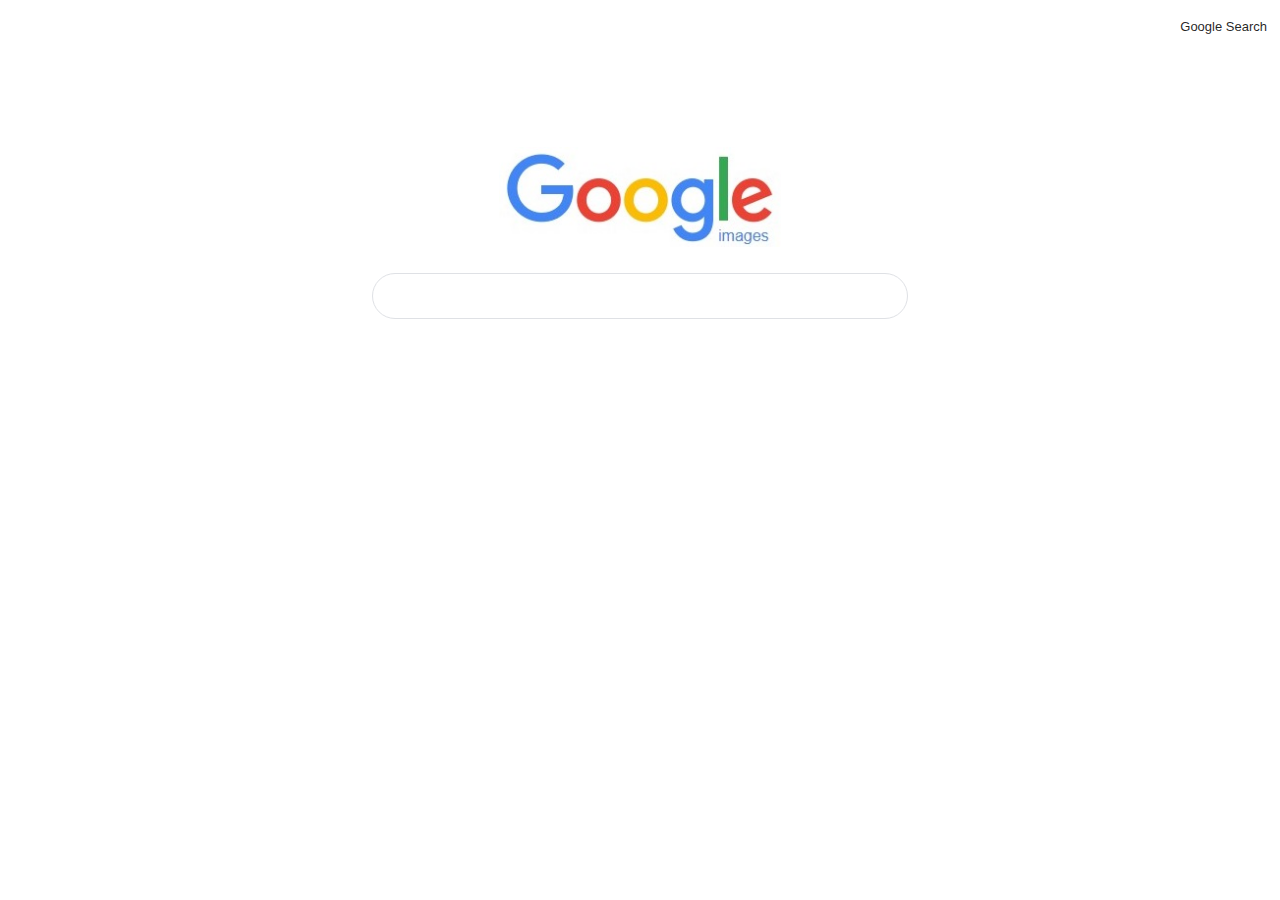
<file: imagesearch.html>
<!DOCTYPE html>
<html lang="en">
    <head>
        <title>Search Images</title>
        <link rel="stylesheet" href="index.css">
    </head>
    <body>

        <div class="links">
            <a href="index.html">Google Search</a>
        </div>

        <div id="gg">
            <img src="MyGoogleImagesLogo.jpg" width="300px" height="110px" class="logoimages">
        </div>

        <div>
            <form action="https://google.com/search"  method="GET">
                <div class="outsider">
                    <div class="containerImages">
                        <input type="hidden" name="tbm" value="isch">
                        <input id="imagesBar" type="text" name="q" autocomplete="off">
                    </div>
                </div>
            </form>
        </div>
        
    </body>
</html>
</file>
<file: index.css>
div {
    text-align: center;
}

.container{
    background: #fff;
    display: inline-block;
    border: 1px solid #dfe1e5;
    box-shadow: none;
    border-radius: 24px;
    z-index: 3;
    height: 44px;
    margin: 0 auto;
    flex: 100%;
    width: auto;
    max-width: 584px;

    color: transparent;
    flex: 100%;
    white-space: pre;
    height: 44px;
}
.outsider{
    display: flex;
    flex: 1;
    flex-wrap: wrap;
}
body, input, button {
    font-size: 14px;
    font-family: arial,sans-serif;
    color: #222;
}

.logo {
    margin-top: 20px;
    margin-bottom: 23px;
    text-align: center;
    width: 272px;
    height: 92px;
  }

.links{

    display: flex;
    justify-content: flex-end;
    color: rgba(0,0,0,0.87);

}

a{
    color: black;
    text-decoration: none;
    padding: 5px;
    font: 13px/27px Roboto,RobotoDraft,Arial,sans-serif;
    color: rgba(0,0,0,0.87);
}
a:visited{
    color:black;
}

a:hover {
    text-decoration: underline;
}

.btn {
    background-color: #f8f9fa;
    border: 1px solid #f8f9fa;
    border-radius: 4px;
    color: #3c4043;
    font-family: arial,sans-serif;
    font-size: 14px;
    margin: 11px 4px;
    padding: 0 16px;
    line-height: 27px;
    height: 36px;
    min-width: 54px;
    text-align: center;
    cursor: pointer;
    user-select:none;
    margin-top: 29px;
    border-color: transparent;
}

.btn:hover{
    border-color: lightgrey;
}

.btn:focus{
    border: 1px solid #4d90fe;
    outline: none;
}

.SearchBar{
    margin: 0 auto;
    background-color: transparent;
    border: none;
    margin: 0;
    padding: 0;
    color: rgba(0,0,0,.87);
    outline: none;
    display: flex;
    flex: 100%;
    -webkit-tap-highlight-color: transparent;
    margin-top: -32px;
    height: 100%;
    font-size: 16px;
    width: 90%;
    padding-left: 5%;
}

form {
    display: block;
    height: fit-content;
}

.logoimages{
    margin-top:20px;
    margin-bottom: 23px;
    text-align: center;
    width: 282px;
    height: 100px;
}

#gg{
    padding-top: 82px;
}

#imagesBar{
    background-color: transparent;
    border: none;
    padding-left: 5%;
    height: 100%;
    font-size: 16px;
    width: 90%;
    outline: none;
    display: flex;
    margin-top: -50px;
}

.containerImages{
    background: #fff;
    display: inline-block;
    border: 1px solid #dfe1e5;
    box-shadow: none;
    border-radius: 24px;
    z-index: 3;
    height: 44px;
    margin: 0 auto;
    flex: 100%;
    width: auto;
    max-width: 534px;

    color: transparent;
    flex: 100%;
    white-space: pre;
    height: 44px;
}
</file>
